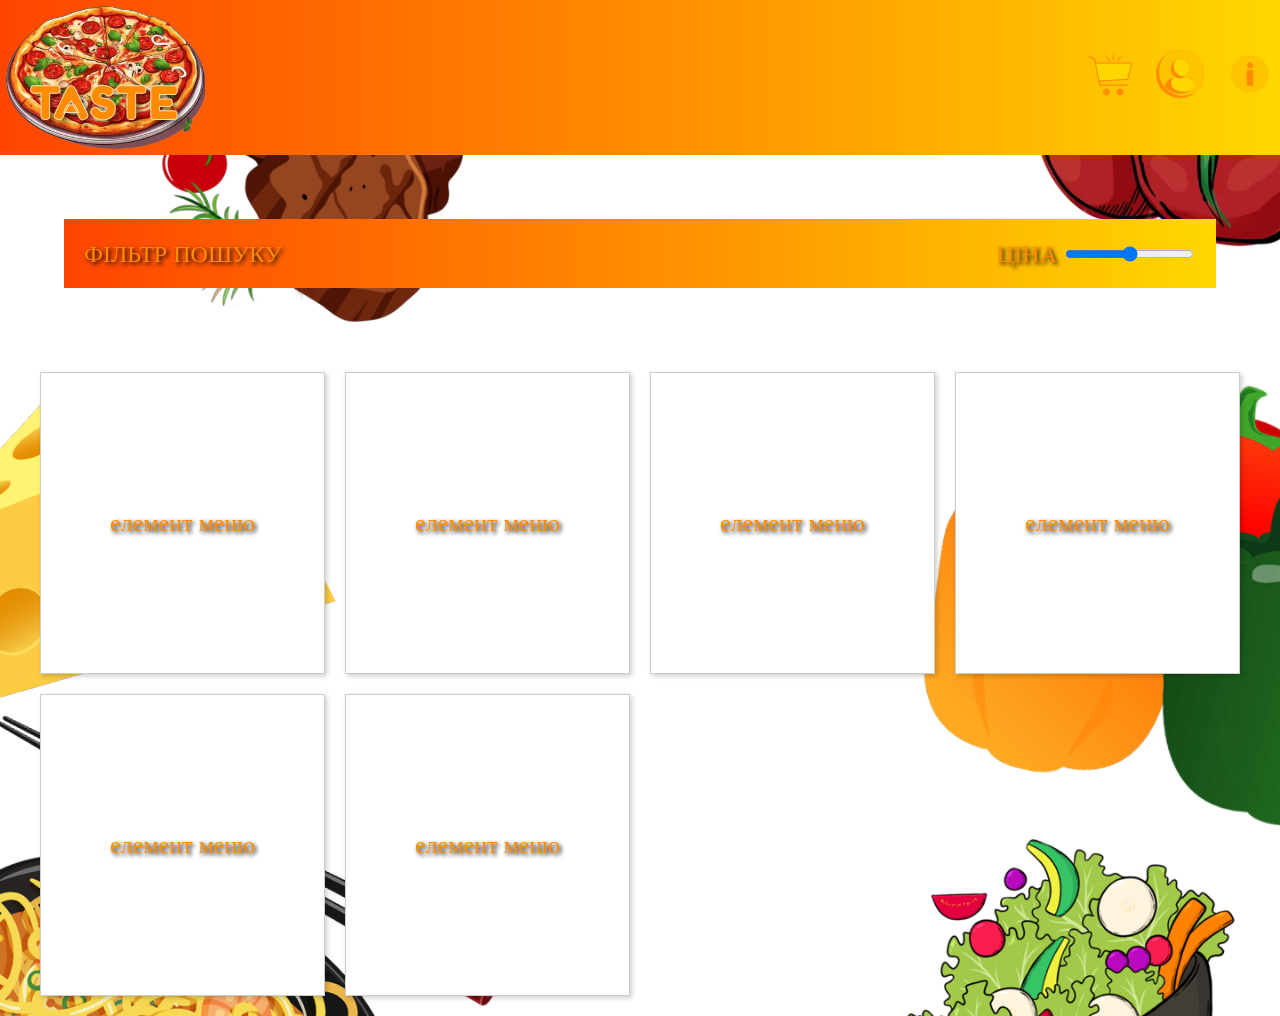
<file: main.html>
<!DOCTYPE html>
<html lang="uk">
<head>
    <meta charset="UTF-8">
    <meta name="viewport" content="width=device-width, initial-scale=1.0">
    <title>Taste - Доставка їжі</title>
    <!-- Підключення Google Fonts -->
    <link href="https://fonts.googleapis.com/css2?family=Fredoka+One&display=swap" rel="stylesheet">
    <style>
        body {
            font-family: 'Fredoka One', 'Comic Sans MS', cursive; /* Основний шрифт */
            margin: 0;
            padding: 0;
            box-sizing: border-box;
            background: url('images/background_for_page.png');
            background-size: cover;
            font-size: 24px; /* Розмір тексту */
            color: #ff8c00; /* Помаранчевий колір */
            text-shadow: 2px 2px 4px #000;   
        }
        header {
            display: flex;
            justify-content: space-between; /* Розташування елементів по краях */
            align-items: center; /* Вирівнювання по вертикалі */
            padding: 5px;
            background: linear-gradient(90deg, #ff4500, #ff8c00, #ffd700); /* Градієнт */
        }
        header .logo {
            position: relative; /* Встановлюємо відносне позиціонування для контейнера */
            display: inline-block; /* Забезпечує компактність контейнера */
            width: 200px; /* Ширина контейнера */
            height: auto; /* Автоматична висота */
        }
        header .logo img {
            width: 100%; /* Зображення займає всю ширину контейнера */
            height: auto; /* Збереження пропорцій */
            display: block; /* Прибирає зайві відступи */
            position: relative;
        }
        header .header-icons {
            display: flex;
            gap: 20px; /* Відступи між іконками */
            align-items: center; /* Вирівнювання іконок по вертикалі */
        }

        
        header .logo-text {
            position: absolute; /* Абсолютне позиціонування тексту */
            bottom: 20px; /* Відступ від нижнього краю зображення */
            left: 50%; /* Вирівнювання по центру */
            transform: translateX(-50%); /* Центрування тексту по горизонталі */
            font-size: 48px; /* Розмір тексту */
            font-family: 'Fredoka One', 'Comic Sans MS', cursive; /* Шрифт */
            color: #ff8c00; /* Помаранчевий колір */
            text-shadow: 4px 4px 6px rgba(0, 0, 0, 0.5); /* Тінь для тексту */
            font-weight: bold; /* Жирний текст */
            letter-spacing: 2px; /* Розтягування між літерами */
            text-align: center; /* Вирівнювання тексту */
            pointer-events: none;
            -webkit-text-stroke: 1px wheat;
        }
        
        .filter {
            display: flex;
            justify-content: space-between;
            align-items: center;
            padding: 10px 20px;
            background: linear-gradient(90deg, #ff4500, #ff8c00, #ffd700); /* Вогняний градієнт */
            padding: 20px;
            margin: 5%;
        }
        .menu {
            padding: 20px;
            display: grid;
            grid-template-columns: repeat(auto-fill, minmax(230px, 1fr));
            gap: 20px;
            max-width: 1200px; /* Обмеження ширини */
            margin: 0 auto; /* Центрування */
        }
        .menu-item {
            display: flex;
            justify-content: center;
            align-items: center;
            height: 300px;
            border: 1px solid #ccc;
            background-color: #fff;
            text-align: center;
            box-shadow: 2px 2px 5px rgba(0, 0, 0, 0.2); 
        }
        .icon{
            color: wheat;
            width: 50px;
            height: auto;
        }
    </style>
</head>
<body>
    <header>
        <div class="logo">
                <a href="#item1"><img src="images/logo.png" alt="logo"></a>
            <span class="logo-text">TASTE</span>
        </div>
        
        <div class="header-icons">
             
            <a href="#item2">
                <svg class="icon" xmlns="http://www.w3.org/2000/svg" viewBox="0 0 800 800" xml:space="preserve">
                    <path fill="#ff8c00" d="M720.588 215.41H175.815c-.479 0-.844.114-1.293.146l-6.636-32.5c-1.15-5.632-1.284-14.532-4.025-19.711-6.324-11.946-29.871-16.682-41.439-21.677l-57.946-25.022C53.572 111.937 44.063 128 55.063 132.75l45.448 19.625c14.461 6.244 30.679 16.268 46.222 20.477-.09 3.718 1.833 8.619 2.554 12.15l9.055 44.348 4.828 23.644v.095l48.752 238.761a25.26 25.26 0 0 0 1.652 7.995l1.25 6.122 15.32 75.029c.811 3.971 5.101 6.846 8.992 6.846h436.53c12.001 0 12.02-18.65 0-18.65H246.73l-10.447-51.164c2.137.42 4.348.66 6.623.66h.26l421.849-23.627.21-.016c23.012-1.819 27.693-14.891 32.091-42.199l52.508-207.036v-1.163c0-16.121-13.113-29.237-29.236-29.237zm-573.883-43.057c-.001.01.002.022.001.031-3.37-2.473.454-6.072-.001-.031zm532.43 276.311-.168.82c-4.162 25.992-6.279 26.265-15.099 26.962l-421.189 23.59c-4.649-.073-9.454-2.398-11.303-6.04l-.827-4.051v-.086L181.807 251.13c-.109-3.802-.811-7.652-1.493-11.388-.305-1.685-.701-3.866-.929-5.682h541.203c5.505 0 10.044 4.223 10.541 9.6l-51.994 205.004zM399.734 688.82c0-31.06-25.271-56.328-56.328-56.328s-56.328 25.268-56.328 56.328 25.271 56.328 56.328 56.328 56.328-25.268 56.328-56.328zm-94.006 0c0-20.776 16.902-37.678 37.678-37.678 20.777 0 37.678 16.902 37.678 37.678s-16.902 37.678-37.678 37.678c-20.776 0-37.678-16.901-37.678-37.678zM616.109 688.82c0-31.06-25.271-56.328-56.328-56.328-31.058 0-56.328 25.268-56.328 56.328s25.271 56.328 56.328 56.328c31.057 0 56.328-25.268 56.328-56.328zm-94.006 0c0-20.776 16.902-37.678 37.678-37.678 20.777 0 37.678 16.902 37.678 37.678s-16.902 37.678-37.678 37.678c-20.777 0-37.678-16.901-37.678-37.678z"/>
                    <g fill="#ff8c00">
                        <path d="M445.736 175.951c.106 11.995 18.757 12.024 18.65 0l-.675-76.252c-.106-11.995-18.756-12.024-18.65 0l.675 76.252zM454.499 54.852c-12.001 0-12.021 18.65 0 18.65 12.001 0 12.02-18.65 0-18.65zM563.195 124.23l-53.441 54.395c-8.419 8.569 4.759 21.767 13.187 13.188l53.441-54.395c8.419-8.57-4.759-21.767-13.187-13.188zM594.986 115.11c12.001 0 12.02-18.65 0-18.65-12.001 0-12.02 18.65 0 18.65zM333.108 137.984l54.395 53.441c8.569 8.419 21.767-4.759 13.187-13.188l-54.395-53.441c-8.569-8.419-21.767 4.759-13.187 13.188zM314.663 115.517c12.001 0 12.02-18.65 0-18.65-12.001 0-12.02 18.65 0 18.65z"/>
                    </g>
                    <path fill="#ffd700" d="m679.135 448.664-.168.82c-4.162 25.992-6.279 26.265-15.099 26.962l-421.189 23.59c-4.649-.073-9.454-2.398-11.303-6.04l-.827-4.051v-.086L181.807 251.13c-.109-3.802-.811-7.652-1.493-11.388-.305-1.685-.701-3.866-.929-5.682h541.203c5.505 0 10.044 4.223 10.541 9.6l-51.994 205.004z"/>
                    <circle fill="#ff8c00" cx="343.406" cy="688.82" r="37.678"/>
                    <circle fill="#ff8c00" cx="559.781" cy="688.82" r="37.678"/>
                </svg>     
            </a>
            <a href="#item3"> 
                <svg class="icon" xmlns="http://www.w3.org/2000/svg" viewBox="0 0 48 48">
                    <defs>
                        <style>
                            .cls-3{fill:#ff8c00}.cls-4{fill:#ffd700}
                        </style>
                    </defs>
                    <g id="User_profile" data-name="User profile">
                        <path d="M47 24A23 23 0 1 1 12.81 3.91 23 23 0 0 1 47 24z" style="fill:#ff8c00"/>
                        <path d="M47 24a22.91 22.91 0 0 1-8.81 18.09A22.88 22.88 0 0 1 27 45C5.28 45-4.37 17.34 12.81 3.91A23 23 0 0 1 47 24z" style="fill:#ffc400"/>
                        <path class="cls-3" d="M39.2 35.39a19 19 0 0 1-30.4 0 17 17 0 0 1 10.49-8.73 8.93 8.93 0 0 0 9.42 0 17 17 0 0 1 10.49 8.73z"/>
                        <path class="cls-4" d="M39.2 35.39a19 19 0 0 1-4.77 4.49 19 19 0 0 1-15.13-1 7.08 7.08 0 0 1-.51-12.18c.1-.07 0-.05.5-.05a9 9 0 0 0 9.42 0 17 17 0 0 1 10.49 8.74z"/>\
                        <path class="cls-3" d="M33 19a9 9 0 1 1-12.38-8.34A9 9 0 0 1 33 19z"/>
                        <path class="cls-4" d="M33 19a9 9 0 0 1-2.6 6.33c-9.13 3.74-16.59-7.86-9.78-14.67A9 9 0 0 1 33 19z"/>
                    </g>
                </svg>
            </a> 
            <a href="#item4">
                <svg class="icon" xmlns="http://www.w3.org/2000/svg" xml:space="preserve" width="655.359" height="655.359" style="shape-rendering:geometricPrecision;text-rendering:geometricPrecision;image-rendering:optimizeQuality;fill-rule:evenodd;clip-rule:evenodd" viewBox="0 0 6.827 6.827">
                    <path d="M3.413.853c.707 0 1.347.287 1.81.75.464.463.75 1.103.75 1.81 0 .707-.286 1.347-.75 1.81a2.552 2.552 0 0 1-1.81.75 2.552 2.552 0 0 1-1.81-.75 2.552 2.552 0 0 1-.75-1.81c0-.707.287-1.347.75-1.81a2.552 2.552 0 0 1 1.81-.75z" style="fill:#ffc400"/>
                    <path d="M3.413 1.814a.425.425 0 0 1 .302.728.425.425 0 0 1-.728-.302.425.425 0 0 1 .426-.426zM3.082 2.88h.663c.059 0 .107.048.107.107v1.919a.107.107 0 0 1-.107.107h-.663a.107.107 0 0 1-.107-.107v-1.92c0-.058.048-.106.107-.106z" style="fill:#ff8c00"/>
                    <g>
                        <path d="M3.413.853v5.12a2.552 2.552 0 0 1-1.81-.75 2.552 2.552 0 0 1-.75-1.81c0-.707.287-1.347.75-1.81a2.552 2.552 0 0 1 1.81-.75z" style="fill:#ffc400" />
                        <path d="M3.413 1.814v.853a.425.425 0 0 1-.301-.728.425.425 0 0 1 .301-.125zm0 1.066v2.133h-.331a.107.107 0 0 1-.107-.107v-1.92c0-.058.048-.106.107-.106h.331z" style="fill:#ff8c00" "/>
                    </g>
                    <path style="fill:none" d="M0 0h6.827v6.827H0z"/>
                </svg>   
            </a> 
        </div>
    </header>
    <div class="filter">
        <div>ФІЛЬТР ПОШУКУ</div>
        <div>
            ЦІНА <input type="range" min="0" max="100" value="50">
        </div>
    </div>
    <div class="menu">
        
        <div class="menu-item">елемент меню</div>
        <div class="menu-item">елемент меню</div>
        <div class="menu-item">елемент меню</div>
        <div class="menu-item">елемент меню</div>
        <div class="menu-item">елемент меню</div>
        <div class="menu-item">елемент меню</div>
    </div>
</body>
</html>
</file>
